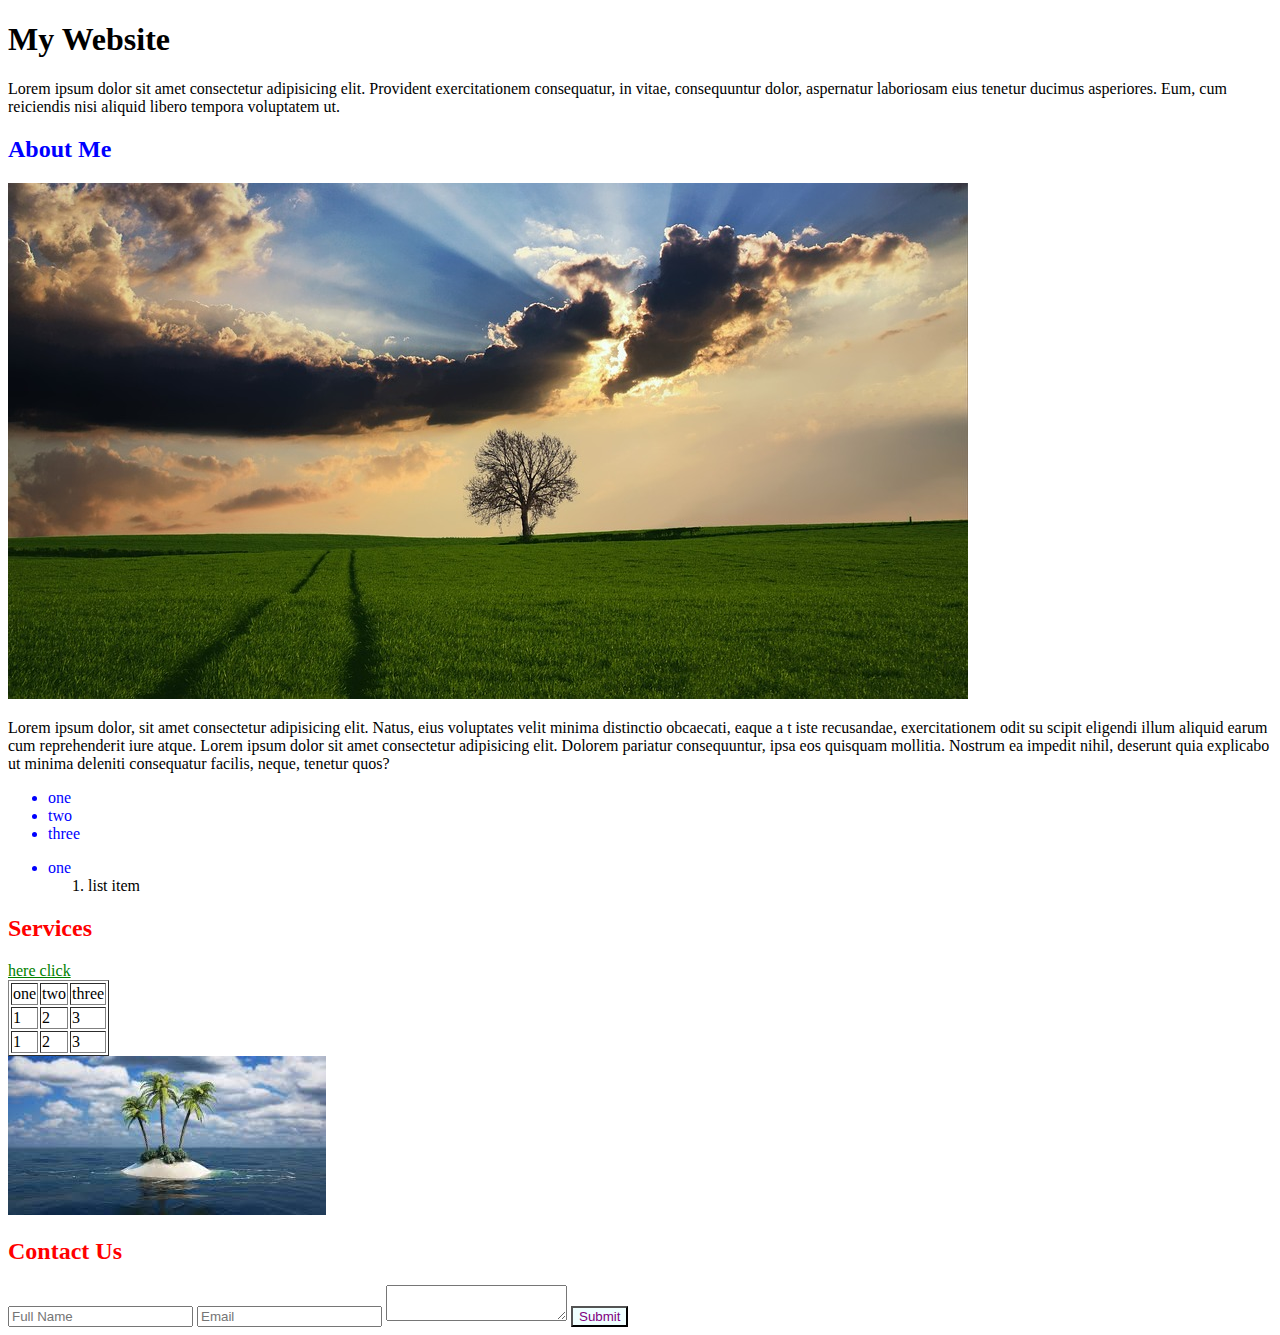
<file: practice/index.html>
<!DOCTYPE html>
<html lang="en">
<head>
    <link rel="stylesheet" type="text/css" href="./css/style.css">
    <title>Document</title>
</head>
<body>
    <!DOCTYPE html>
    <html lang="en">
    <head>
        <link rel="stylesheet" type="text/css" href="./css/style.css">
        <title>Document</title>
    </head>
    <body>
        <h1  >My Website</h1>
        <p>
            Lorem ipsum dolor sit amet consectetur adipisicing elit. Provident exercitationem consequatur, in vitae, consequuntur dolor, aspernatur laboriosam eius tenetur ducimus asperiores. Eum, cum reiciendis nisi aliquid libero tempora voluptatem ut.
        </p>

        <h2 class="subtitle">About Me</h2>

        <img src="./img/img-1.jpg">
        <p>Lorem ipsum dolor, sit amet consectetur 
            adipisicing elit. Natus, eius voluptates 
            velit minima distinctio obcaecati, eaque a
            t iste recusandae, exercitationem odit su
            scipit eligendi illum aliquid earum cum 
            reprehenderit iure atque. Lorem ipsum dolor
             sit amet consectetur adipisicing elit. 
             Dolorem pariatur consequuntur, 
             ipsa eos quisquam mollitia. Nostrum ea impedit nihil, deserunt quia explicabo ut minima deleniti consequatur facilis, neque, 
             tenetur quos?
            <ul>
                <li>one</li>
                <li>two</li>
                <li>three</li>
            </ul>

            <ul>
                <li>one</li>
                    <ol>
                        <li>list item</li>
                    </ol>
            </ul>
        </p>
        <h2 class="subtitle" id="services" style="color: red;">Services</h2>
        <a href="https://www.google.com" id="google-link">here click</a>

        <table border="1">
            <thead>
                <tr>
                    <td>one</td>
                    <td>two</td>
                    <td>three</td>
                </tr>
            </thead>
            <tbody>
                <tr>
                    <td>1</td>
                    <td>2</td>
                    <td>3</td>
                </tr>
                <tr>
                    <td>1</td>
                    <td>2</td>
                    <td>3</td>
                </tr>
            </tbody>
        </table>
        <img src="./img/img-2.jpg">
        <h2 >Contact Us</h2>
        <form>
            <input type="text" placeholder="Full Name">
            <input type="email" placeholder="Email">
            <textarea></textarea>
            <button>Submit</button>
        </form>
    </body>
    </html>   
</body>
</html>
</file>
<file: practice/css/style.css>
h2 {
    color:red;
}

.subtitle {
    color: blue;
}

#services {
    color: green;
}


/* li:only-child {
    color: purple;
} */

/* #google-link:link {
    color: blue;
}
#google-link:visited {
    color: red;
} */

h2 + a {
    color: green;
}

textarea ~ button {
    background-color: azure;
    color: purple
}

ul > li {
    color: blue;
}

/* ul li {
    color: green;
} */
</file>
